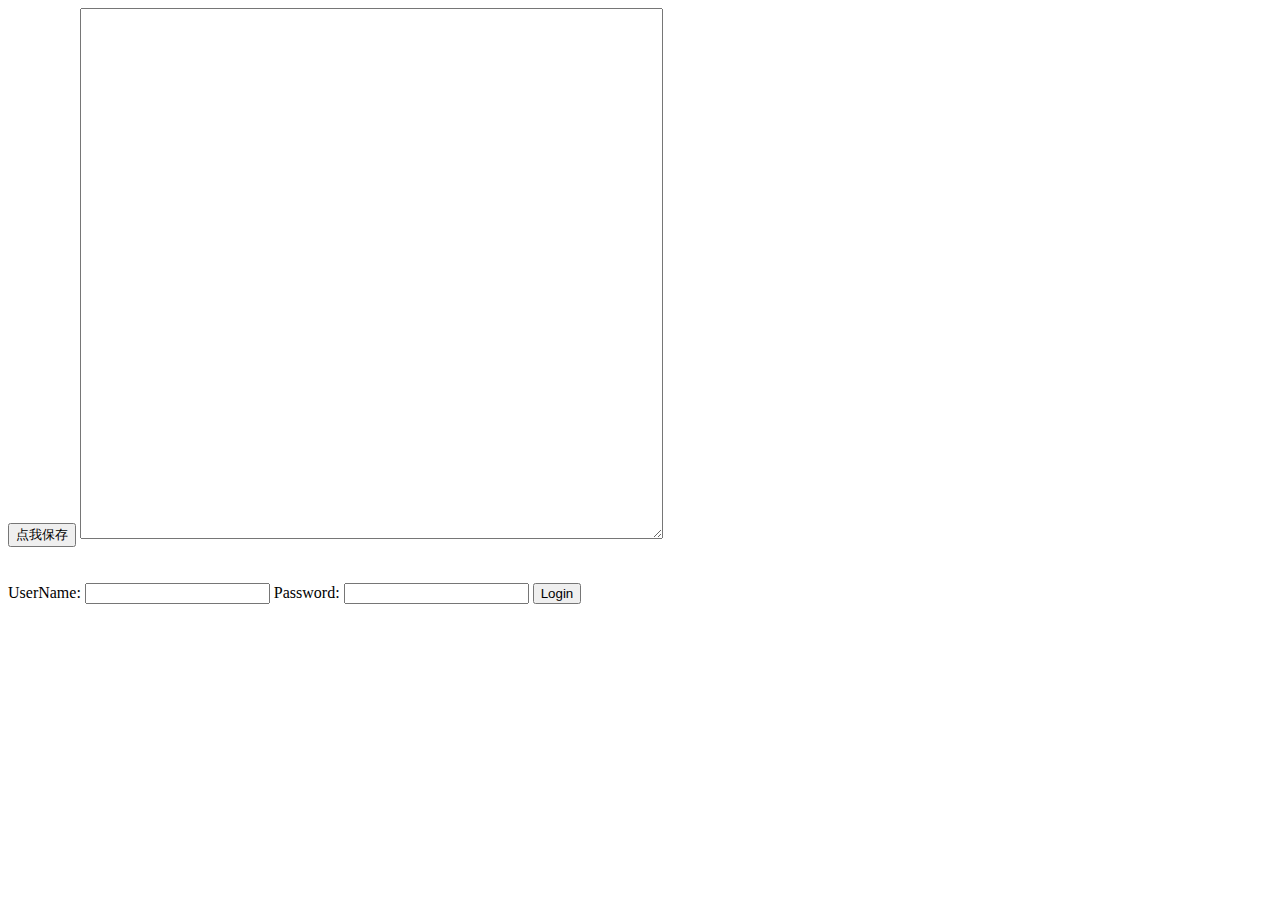
<file: content/editortest.html>
<html>
	<head>
		<title>文本编辑器范例</title>
		<!--点击登录成功后 (1)初始化脚本 (2)修改脚本后点击保存 (3)再次打开时显示上次数据-->
		<script type="text/javascript">
			// 因Cef3设置参数有缺陷这里需主动初始化
			function InitEditorContent()
			{
				var result = undefined;
				if (window.NativeGetScript != undefined) {
					result = window.NativeGetScript();
					var editor = document.getElementById("editor");
					if (typeof(result)=='string') {
						editor.value = result;
					} else {
						window.NativeInitScript();
					}
				}
			}

			var curRow = 5, curCols = 10;
			function JsGetCursorPosition()
			{
				var array = [curRow, ', ', curCols];
				return array.join('')
			}

			function JsSetCursorPosition(row, cols)
			{
				curRow = row;
				curCols = cols;

				alert('SetCursor:'+curRow+'<>'+curCols);
			}

			function JsGetScriptContent()
			{
				var editor = document.getElementById("editor");
				return editor.value;
				//window.NativeSaveScript(editor.value);
			}

			function JsSetScriptContent(content)
			{
				var editor = document.getElementById("editor");
				if (typeof(content)=='string') editor.value = content;
			}

			function SaveEditorContent()
			{
				var editor = document.getElementById("editor");
				var result = window.NativeSaveScript(editor.value);
				alert('<'+editor.value+">")
				if (result == 0) alert('Save success!')
				else alert('Save failed!')
			}

			function doLogin()  // 测试用例
			{
				var userName = document.getElementById("userName").value;
				var password = document.getElementById("password").value;
				var result = window.NativedoLogin(userName, password);
				
				if (result==0) alert("Login Succ")
				else if (result==1) alert("Login Fail")
				else alert("Error!!")
	 		}
		</script>
	</head>
	<body onload="InitEditorContent()">
		<button onclick="SaveEditorContent()">点我保存</button>
		<textarea rows="35" cols="70" id='editor'></textarea>
		<br><br><br>
		UserName: <input type="text" id="userName" />
		Password: <input type="text" id="password" />
		<button id="textBtn" onclick="doLogin()">Login</button>
	</body>
</html>
</file>
